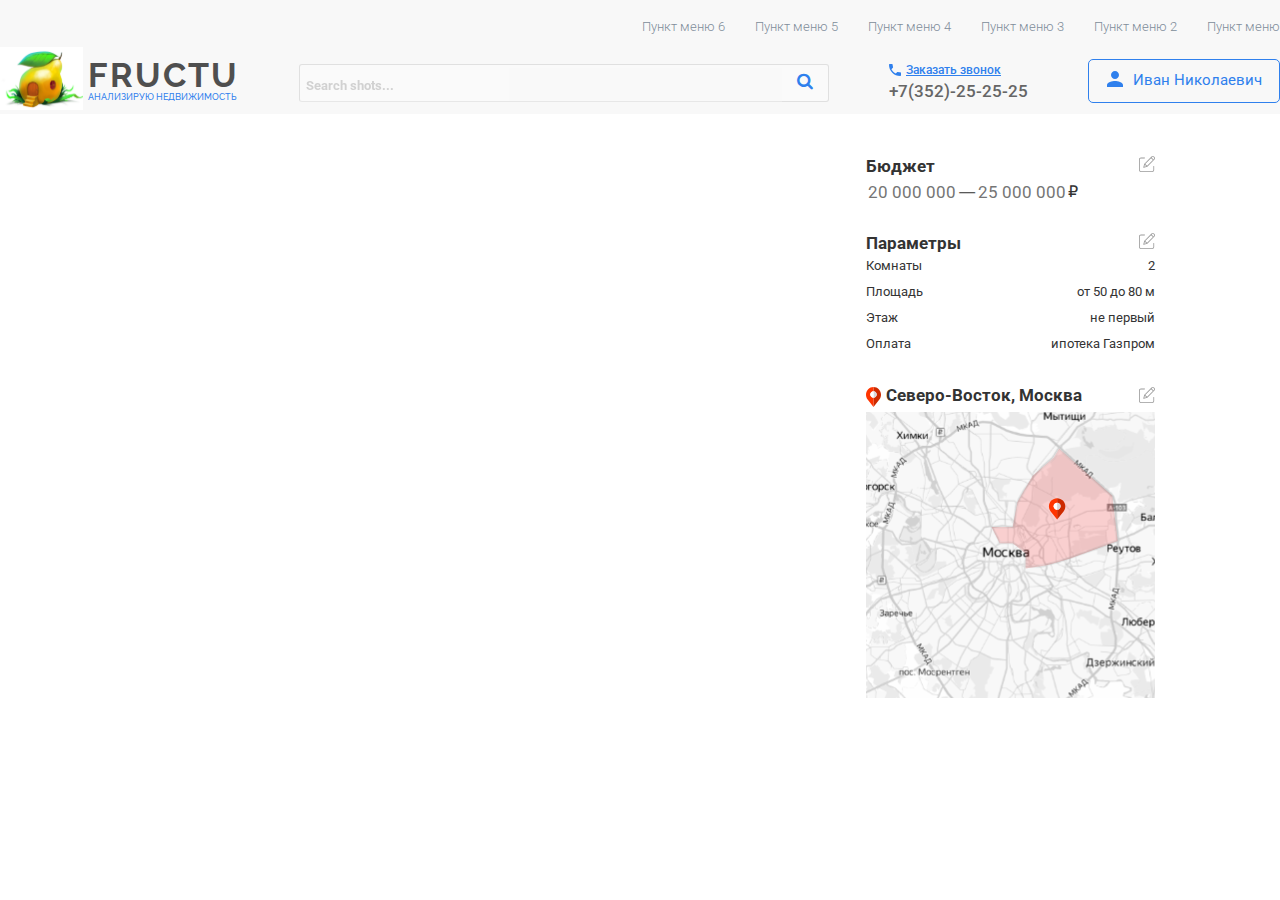
<file: index.html>
<!DOCTYPE html>
<html lang="en">
<head>
  <meta charset="UTF-8">
  <meta name="viewport" content="width=device-width, initial-scale=1.0">
  <meta http-equiv="X-UA-Compatible" content="ie=edge">
  <link rel="stylesheet" href="css/reset.css">
  <link rel="stylesheet" href="css/style.css">
  <link href="https://fonts.googleapis.com/css?family=Roboto:300,400,500|Rufina:400,700&display=swap" rel="stylesheet">
  <link rel="stylesheet" href="https://cdnjs.cloudflare.com/ajax/libs/font-awesome/4.7.0/css/font-awesome.min.css">
  <link href="https://fonts.googleapis.com/css?family=Raleway:300,400,500,600&display=swap" rel="stylesheet">
  <title>Client Page</title>
</head>
<body>
  <header class="client-header">
    <div class="client-container">
    <nav class="client-menu">
      <ul class="client-ul">
        <li><a href="#">Пункт меню 1</a></li>
        <li><a href="#">Пункт меню 2</a></li>
        <li><a href="#">Пункт меню 3</a></li>
        <li><a href="#">Пункт меню 4</a></li>
        <li><a href="#">Пункт меню 5</a></li>
        <li><a href="#">Пункт меню 6</a></li>
      </ul>
    </nav>
    <div class="header-client-flex-cont">
      <div class="header-client-flex-box"><a href="#"><img src="img/logo.svg" alt="logo"></a></div>
      <div class="header-client-flex-box-h">
        <h1><a href="#">Fructu</a></h1>
        <p>АНАЛИЗИРУЮ НЕДВИЖИМОСТЬ</p>
      </div>
      <div class="header-client-flex-box-search">
        <form>
          <!-- <form action="/action_page.php">--><input type="text" placeholder="Search shots..." name="search"><button
            type="submit"><i class="fa fa-search"></i></button>
        </form>
      </div>

      <div class="header-client-flex-box-call-info">
        <p><img src="img/blue_call.svg" alt="tel"><a href="tel:+735225-25-25">Заказать звонок</a></p><a
          href="tel:+735225-25-25">+7(352)-25-25-25</a>
      </div>
      <div class="header-client-flex-box info-client">
        <div class="user-pic"><img src="img/user_pic.svg" alt="user-pic"></div>
        <div class="name-user">Иван Николаевич</div>
      </div>
    </div>
    </div>
  </header>
  <main>
    <div class="container-main">
      <div class="my-requests">
        <a href="#">Мои запросы</a>
      </div>
      <div class="flex-container-main">
      <div class="client-sidebar">
        <div class="sidebar-block-1">
          <div class="slider">
            <div class="btn-slider">
              <p><a href="#">ипотека Газпром</a></p>
            </div>
            <div class="min-slider-info">
              <div class="sl-info-var">
                <p>2 комнаты</p>
                <p>30 - 50 м</p>
                <p>Ипотека газпром</p>
                <p>этаж не первый</p>
              </div>
              <hr>
              <div class="sl-price">
                <p>20 000 000 ₽</p>
              </div>
              <div class="sl-metro"><img src="img/pink-metro.svg" alt="metro">
                <p>до 5 мин.</p>
              </div>
            </div>
            <div class="slider-full ">
              <div class="btn-slider">
                <p><a href="#">ипотека Газпром</a></p>
              </div>
              <div class="photo-slider">
                <div class="sl">
                  <div class="sldr"><img src="img/flat-2.png" alt="flat"></div>

                  <div class="sl-info-var">
                    <p>2 комнаты</p>
                    <p>30 - 50 м</p>
                    <p>лоджия</p>
                    <p>2 санузла</p>
                    <p>4 этаж</p>
                    <p>парковка в доме</p>
                  </div>
                </div>
                <div class="sl-metro"><img src="img/pink-metro.svg" alt="metro">
                  <p class="metro-adr">5 мин.пешком</span></p>
                </div>
                <hr>
                <div class="sl-price">
                  <p>20 000 000 ₽</p>
                </div>
                <div class="more">
                  <p><a href="#">Подробнее...</a></p>
                </div>
              </div>
            </div>
          </div>
        </div>
        <div class="sidebar-block-2">
          <div class="slider-2">
            <div class="btn-slider-2">
              <p><a href="#">наличные</a></p>
            </div>
            <div class="min-slider-info-2">
              <div class="sl-info-var-2">
                <p>1 комната</p>
                <p>30 - 50 м</p>
                <p>наличные</p>
                <p>этаж не первый</p>
              </div>
              <hr>
              <div class="sl-price-2">
                <p>14 000 000 ₽</p>
              </div>
              <div class="sl-metro-2"><img src="img/pink-metro.svg" alt="metro">
                <p>до 5 мин.</p>
              </div>
            </div>
            <div class="slider-full-2">
              <div class="btn-slider-2">
                <p><a href="#">наличные</a></p>
              </div>
              <div class="photo-slider-2">
                <div class="sl-2">
                  <div class="sldr-2"><img src="img/flat-1.png" alt="flat"></div>
                  <div class="sl-info-var-2">
                    <p>1 комната</p>
                    <p>30 - 50 м</p>
                    <p>наличные</p>
                    <p>2 санузла</p>
                    <p>бассейн в доме</p>
                  </div>
                </div>
                <div class="sl-metro-2"><img src="img/pink-metro.svg" alt="metro">
                  <p class="metro-adr-2"><span>5 мин.пешком</span></p>
                </div>
                <hr>
                <div class="sl-price-2">
                  <p>14 000 000 ₽</p>
                </div>
                <div class="more-2">
                  <p><a href="#">Подробнее...</a></p>
                </div>
              </div>
            </div>
          </div>

        </div>
        <div class="add-button">
          <img src="img/plus.svg" alt="plus"><a href="#">Добавить</a>
        </div>

        </div>
        <div class="info-realty">
          <div class="money-info">
          <div class="money-h">
            <h2>Бюджет</h2>
            <a href="#"><img src="img/edit.svg" alt="edit"></a>
            </div>
            <div class="money">
              <input type="number" placeholder="20 000 000">
              <p>&#8212;</p>
              <input type="number" placeholder="25 000 000">
              <p>&#8381;</p>
            </div>
          </div>
          <div class="params-info">
            <div class="params-h">
            <h2>Параметры</h2>
            <a href="#"><img src="img/edit.svg" alt="edit"></a>
            </div>
            <table>
              <tr>
                <td>Комнаты</td>
                <td>2</td>
              </tr>
              <tr>
                <td>Площадь</td>
                <td>от 50 до 80 м</td>
              </tr>
              <tr>
                <td>Этаж</td>
                <td>не первый</td>
              </tr>
              <tr>
                <td>Оплата</td>
                <td>ипотека Газпром</td>
              </tr>
            </table>
          </div>
          <div class="map-info">

            <div class="map-head">
              <div class="map-h">
            <img src="img/geo.svg" alt="geo">
            <h2>Северо-Восток, Москва</h2>
            </div>
            <div class="edit">
            <a href="#"><img src="img/edit.svg" alt="edit"></a>
            </div>
            </div>
            <div class="map">
              <img src="img/map.svg" alt="map">
            </div>
          </div>

        </div>
        <!-- <div class="block-client-tabs"> -->
          <!-- <div class="place-box clearfix">
            <div class="op"></div>
            <h3>Детские сады и школы,
              больницы</h3>
            <div class="img-box"><img src="img/hall.svg" alt="hall"><img src="img/hall.svg" alt="hall"></div>
            <div class="place-info">
              <div class="tabs">
                <ul class="tabs__caption">
                  <li class="active">
                    <div>Сад №12</div>
                  </li>
                  <li>
                    <div>Василек</div>
                  </li>
                  <li>
                    <div>ИП Слухова</div>
                  </li>
                </ul>
                <div class="tabs__content active">
                  <div class="text-1"><i class="fa fa-bars" aria-hidden="true"></i>
                    <p>Бесплатный набор,
                      осуществляется с 1 апреля,
                      <br>Возраст детей: с 1-7 лет,
                      <br>Вместимость: 3 группы по 10 чел. <br>Доп. образование: англ,
                      математика,
                      рисование</p>
                  </div>
                  <div class="text-2"><i class="fa fa-clock-o" aria-hidden="true"></i>
                    <p>Режим работы с 8:00-21:00</p>
                  </div>
                  <div class="text-3"><i class="fa fa-map-marker" aria-hidden="true"></i>
                    <p>Пешком: <span>15 минут</span></p>
                    <p>Общ.транспорт: <span>10 минут</span></p>
                    <p>Автомобиль: <span>10 минут</span></p>
                  </div>
                  <div class="more-photo"><img src="img/фото_сад.jpg" alt="child"><a href="#">Смотреть на карте</a><img
                      src="img/больше_лупа.png" alt="lupa"></div>
                </div>
                <div class="tabs__content">
                  <div class="text-1"><i class="fa fa-bars" aria-hidden="true"></i>
                    <p>Бесплатный набор,
                      <br>Возраст детей: с 1-3 лет,
                      <br>Вместимость: 3 группы по 10 чел. <br>Доп. образование: англ,
                      математика</p>
                  </div>
                  <div class="text-2"><i class="fa fa-clock-o" aria-hidden="true"></i>
                    <p>Режим работы с 8:00-21:00</p>
                  </div>
                  <div class="text-3"><i class="fa fa-map-marker" aria-hidden="true"></i>
                    <p>Пешком: <span>15 минут</span></p>
                    <p>Общ.транспорт: <span>10 минут</span></p>
                    <p>Автомобиль: <span>10 минут</span></p>
                  </div>
                  <div class="more-photo"><img src="img/фото_сад.jpg" alt="child"><a href="#">Смотреть на карте</a><img
                      src="img/больше_лупа.png" alt="lupa"></div>
                </div>
                <div class="tabs__content">
                  <div class="text-1"><i class="fa fa-bars" aria-hidden="true"></i>
                    <p>Бесплатный набор,
                      осуществляется с 1 апреля,
                      <br>Возраст детей: с 1-7 лет,
                      <br>Вместимость: 3 группы по 10 чел. <br>Доп. образование:
                      математика,
                      рисование</p>
                  </div>
                  <div class="text-2"><i class="fa fa-clock-o" aria-hidden="true"></i>
                    <p>Режим работы с 8:00-21:00</p>
                  </div>
                  <div class="text-3"><i class="fa fa-map-marker" aria-hidden="true"></i>
                    <p>Пешком: <span>10 минут</span></p>
                    <p>Общ.транспорт: <span>5 минут</span></p>
                    <p>Автомобиль: <span>нет</span></p>
                  </div>
                  <div class="more-photo"><img src="img/фото_сад.jpg" alt="child"><a href="#">Смотреть на карте</a><img
                      src="img/больше_лупа.png" alt="lupa"></div>
                </div>
              </div> -->
            </div>
          </div>
        </div>
        </div>
        </div>
  </main>
</body>
</html>
</file>
<file: css/style.css>
body {
  font-family: 'Roboto', sans-serif;
  font-family: 'Rufina', serif; }

.dim {
  width: 100%;
  height: 100%;
  z-index: -600;
  display: none;
  content: "";
  position: absolute;
  top: 0;
  left: 0;
  background: rgba(223, 39, 39, 0.9); }

.header-flex-cont {
  display: -webkit-box;
  display: -ms-flexbox;
  display: flex;
  height: 100px;
  -webkit-box-orient: horizontal;
  -webkit-box-direction: normal;
  -ms-flex-direction: row;
  flex-direction: row;
  -ms-flex-wrap: wrap;
  flex-wrap: wrap; }

.header-flex-box {
  margin: 5px;
  padding: 5px;
  -webkit-box-flex: 0;
  -ms-flex: 0 1 auto;
  flex: 0 1 auto;
  -ms-flex-item-align: stretch;
  -ms-grid-row-align: stretch;
  align-self: stretch; }

.header-flex-box:first-child img {
  width: 83px;
  height: 63.08px;
  margin-left: 311px; }

.header-flex-box:nth-child(2) {
  margin-left: -0.5%; }
  .header-flex-box:nth-child(2) h1 {
    margin-top: -5%;
    font-family: Roboto;
    font-style: normal;
    font-weight: bold;
    font-size: 34px;
    line-height: 52px;
    letter-spacing: 0.25px; }
    .header-flex-box:nth-child(2) h1 a {
      text-decoration: none;
      color: #4F4F4F; }
  .header-flex-box:nth-child(2) p {
    margin-top: -10%;
    font-family: Rufina;
    font-style: normal;
    font-weight: normal;
    font-size: 9px;
    line-height: 11px;
    width: 96px;
    color: #333333; }

.header-flex-box:nth-child(3) {
  float: right;
  width: 750px;
  height: 38px;
  background: #FAFAFA;
  -webkit-box-shadow: 0px 2px 2px rgba(0, 0, 0, 0.24), 0px 0px 2px rgba(0, 0, 0, 0.12);
  box-shadow: 0px 2px 2px rgba(0, 0, 0, 0.24), 0px 0px 2px rgba(0, 0, 0, 0.12);
  border-radius: 2px;
  margin-top: 19px;
  margin-left: 1%; }
  .header-flex-box:nth-child(3) input[type=text] {
    padding: 6px;
    width: 660px;
    height: 23px;
    margin-top: 3px;
    font-size: 17px;
    outline: none;
    border: none;
    background: #FAFAFA;
    font-family: Roboto;
    font-style: normal;
    font-weight: bold;
    font-size: 13px;
    line-height: 19px;
    opacity: 0.3;
    color: rgba(0, 0, 0, 0.5); }
    .header-flex-box:nth-child(3) input[type=text]:focus {
      color: #1b1b1b;
      opacity: 1; }
  .header-flex-box:nth-child(3) button {
    float: right;
    width: 70.93px;
    height: 48px;
    padding: 6px 10px;
    margin-top: -5px;
    margin-right: -5px;
    background: #535353;
    color: #fff;
    border-radius: 2px;
    font-size: 17px;
    border: none;
    cursor: pointer;
    outline: none; }
    .header-flex-box:nth-child(3) button:hover {
      background: #333333; }

.header-flex-box:nth-child(4) {
  display: -webkit-box;
  display: -ms-flexbox;
  display: flex;
  -webkit-box-align: center;
  -ms-flex-align: center;
  align-items: center;
  margin: 0 2% 1% 2%; }

.header-flex-box:last-child {
  text-align: center;
  display: -webkit-box;
  display: -ms-flexbox;
  display: flex;
  -webkit-box-orient: vertical;
  -webkit-box-direction: normal;
  -ms-flex-direction: column;
  flex-direction: column;
  -webkit-box-align: center;
  -ms-flex-align: center;
  align-items: center;
  margin: 1% 1% 0% -2%;
  -webkit-box-pack: start;
  -ms-flex-pack: start;
  justify-content: flex-start; }
  .header-flex-box:last-child p a {
    font-family: Roboto;
    font-style: normal;
    font-weight: 500;
    font-size: 12px;
    line-height: 16px;
    text-align: center;
    -webkit-text-decoration-line: underline;
    text-decoration-line: underline;
    color: #979797; }
    .header-flex-box:last-child p a:hover {
      -webkit-text-decoration-line: none;
      text-decoration-line: none; }
  .header-flex-box:last-child a {
    font-family: Roboto;
    font-style: normal;
    font-weight: 500;
    font-size: 14px;
    line-height: 16px;
    text-align: center;
    color: #535353;
    text-decoration: none; }

.menu-header {
  background: #FAFAFA;
  -webkit-box-shadow: 0px 2px 2px rgba(0, 0, 0, 0.24), 0px 0px 2px rgba(0, 0, 0, 0.12);
  box-shadow: 0px 2px 2px rgba(0, 0, 0, 0.24), 0px 0px 2px rgba(0, 0, 0, 0.12);
  width: 100%;
  height: 50px;
  display: -webkit-box;
  display: -ms-flexbox;
  display: flex;
  -ms-flex-wrap: wrap;
  flex-wrap: wrap; }
  .menu-header .ul-header {
    display: -webkit-box;
    display: -ms-flexbox;
    display: flex;
    -ms-flex-wrap: wrap;
    flex-wrap: wrap;
    -ms-flex-pack: distribute;
    justify-content: space-around;
    width: 1314px;
    height: 48px;
    padding: 1% 0 0 18%; }
    .menu-header .ul-header li a {
      font-family: Roboto;
      font-style: normal;
      font-weight: 500;
      font-size: 14px;
      line-height: 16px;
      text-align: center;
      color: #979797;
      text-decoration: none;
      text-transform: uppercase;
      display: -webkit-box;
      display: -ms-flexbox;
      display: flex;
      -ms-flex-wrap: wrap;
      flex-wrap: wrap;
      padding-bottom: 10px; }
      .menu-header .ul-header li a:hover {
        color: #535353;
        border-bottom: 5px solid #FFFF8C; }

main .flex-card-arrow {
  display: -webkit-inline-box;
  display: -ms-inline-flexbox;
  display: inline-flex;
  -ms-flex-line-pack: center;
  align-content: center;
  height: 100px;
  margin: 10px 0 0 312px; }
  main .flex-card-arrow .card-arrow-box {
    margin: 5px;
    padding: 5px;
    -webkit-box-flex: 0;
    -ms-flex: 0 1 auto;
    flex: 0 1 auto;
    -ms-flex-item-align: stretch;
    -ms-grid-row-align: stretch;
    align-self: stretch; }
  main .flex-card-arrow .card-arrow-box:last-child {
    margin-top: 13px; }
    main .flex-card-arrow .card-arrow-box:last-child .arrow-btn {
      width: 22px;
      height: 22px;
      background: #FFFFFF;
      border: 1px solid #D4E1F4;
      -webkit-box-sizing: border-box;
      box-sizing: border-box;
      -webkit-box-shadow: 0px 2px 2px rgba(0, 0, 0, 0.1), 0px 4px 8px rgba(0, 0, 0, 0.2);
      box-shadow: 0px 2px 2px rgba(0, 0, 0, 0.1), 0px 4px 8px rgba(0, 0, 0, 0.2);
      padding: 1px 7px;
      text-decoration: none;
      border-radius: 40px; }
      main .flex-card-arrow .card-arrow-box:last-child .arrow-btn:hover {
        opacity: 0.9; }
      main .flex-card-arrow .card-arrow-box:last-child .arrow-btn:active {
        position: relative;
        top: 1px; }

main .sidebar-block-1 {
  position: relative;
  margin: -48px 0 0 304px; }
  main .sidebar-block-1 .slider {
    position: absolute; }
    main .sidebar-block-1 .slider .btn-slider {
      position: relative;
      width: 15px;
      height: 140px;
      background: rgba(203, 242, 232, 0.781);
      border-bottom-left-radius: 8px;
      border-top-left-radius: 8px; }
      main .sidebar-block-1 .slider .btn-slider p {
        margin: 40px 0 0 -52px;
        position: absolute;
        width: 117px;
        height: 12px;
        font-family: Roboto;
        font-style: normal;
        font-weight: normal;
        font-size: 10px;
        line-height: 12px;
        letter-spacing: 0.05em;
        opacity: 0.8;
        -webkit-transform: rotate(-90deg);
        -ms-transform: rotate(-90deg);
        transform: rotate(-90deg); }
        main .sidebar-block-1 .slider .btn-slider p a {
          text-decoration: none;
          color: rgba(51, 51, 51, 0.8); }
    main .sidebar-block-1 .slider .min-slider-info {
      background: #E5E5E5;
      display: block; }
      main .sidebar-block-1 .slider .min-slider-info img {
        margin: -139px 0 0 16px;
        position: absolute;
        width: 89px;
        height: 50px; }
      main .sidebar-block-1 .slider .min-slider-info .sl-info-var p {
        position: absolute;
        background: white;
        border: 1px solid #D8DCF2;
        -webkit-box-sizing: border-box;
        box-sizing: border-box;
        -webkit-box-shadow: 0px 1px 0px #D8DCF2;
        box-shadow: 0px 1px 0px #D8DCF2;
        border-radius: 5px;
        text-align: center;
        font-family: Roboto;
        font-style: normal;
        font-weight: normal;
        font-size: 10px;
        line-height: 12px;
        color: #333333; }
        main .sidebar-block-1 .slider .min-slider-info .sl-info-var p:hover {
          background: rgba(163, 163, 163, 0.5); }
      main .sidebar-block-1 .slider .min-slider-info .sl-info-var p:first-child {
        margin: -85px 0 0 18px;
        width: 63px;
        padding: 3px; }
      main .sidebar-block-1 .slider .min-slider-info .sl-info-var p:nth-child(2) {
        margin: -60px 0 0 18px;
        width: 39px;
        padding: 3px; }
      main .sidebar-block-1 .slider .min-slider-info .sl-info-var p:last-child {
        margin: -60px 0 0 60px;
        width: 46px;
        padding: 3px; }
      main .sidebar-block-1 .slider .min-slider-info hr {
        position: absolute;
        margin: -33px 0 0 19px;
        border-top: 1px solid #DFDFDF;
        width: 88px; }
      main .sidebar-block-1 .slider .min-slider-info .sl-price p {
        position: absolute;
        width: 88px;
        margin: -29px 0 0 19px;
        font-family: Roboto;
        font-weight: 500;
        font-size: 12px;
        line-height: 14px;
        color: #666666; }
      main .sidebar-block-1 .slider .min-slider-info .sl-metro img {
        position: absolute;
        width: 12px;
        height: 8.5px;
        margin: -12px 0 0 17px; }
      main .sidebar-block-1 .slider .min-slider-info .sl-metro p {
        position: absolute;
        font-family: Roboto;
        font-size: 10px;
        line-height: 200.52%;
        color: #333333;
        margin: -17px 0 0 31px; }
  main .sidebar-block-1 .slider:hover .slider-full {
    display: block;
    z-index: 100; }
  main .sidebar-block-1 .slider-full {
    display: none;
    margin-top: -140px;
    width: 356px;
    height: 140px;
    background: #fff;
    border-radius: 8px; }
    main .sidebar-block-1 .slider-full .btn-slider {
      position: relative;
      width: 15px;
      height: 140px;
      background: rgba(203, 242, 232, 0.781);
      border-bottom-left-radius: 8px;
      border-top-left-radius: 8px; }
      main .sidebar-block-1 .slider-full .btn-slider p {
        margin: 40px 0 0 -52px;
        position: absolute;
        width: 117px;
        height: 12px;
        font-family: Roboto;
        font-style: normal;
        font-weight: normal;
        font-size: 10px;
        line-height: 12px;
        letter-spacing: 0.05em;
        opacity: 0.8;
        -webkit-transform: rotate(-90deg);
        -ms-transform: rotate(-90deg);
        transform: rotate(-90deg); }
        main .sidebar-block-1 .slider-full .btn-slider p a {
          text-decoration: none;
          color: rgba(51, 51, 51, 0.8); }
    main .sidebar-block-1 .slider-full .photo-slider .sl .sldr img {
      width: 142.06px;
      height: 95px;
      position: absolute;
      margin: -139px 0 0 17px; }
    main .sidebar-block-1 .slider-full .photo-slider .sl .img-sl-line {
      position: absolute;
      margin: -43px 0 0 16px; }
      main .sidebar-block-1 .slider-full .photo-slider .sl .img-sl-line .ul-header {
        display: -webkit-box;
        display: -ms-flexbox;
        display: flex; }
        main .sidebar-block-1 .slider-full .photo-slider .sl .img-sl-line .ul-header li img {
          padding-left: 1px;
          width: 46.74px;
          height: 43.14px; }
          main .sidebar-block-1 .slider-full .photo-slider .sl .img-sl-line .ul-header li img:hover {
            opacity: 0.7; }
    main .sidebar-block-1 .slider-full .sl-info-var {
      padding-top: 7px; }
      main .sidebar-block-1 .slider-full .sl-info-var p {
        position: absolute;
        background: white;
        border: 1px solid #D8DCF2;
        -webkit-box-sizing: border-box;
        box-sizing: border-box;
        -webkit-box-shadow: 0px 1px 0px #D8DCF2;
        box-shadow: 0px 1px 0px #D8DCF2;
        border-radius: 5px;
        text-align: center;
        font-family: Roboto;
        font-style: normal;
        font-weight: normal;
        font-size: 10px;
        line-height: 12px;
        color: #333333; }
        main .sidebar-block-1 .slider-full .sl-info-var p:hover {
          background: rgba(163, 163, 163, 0.5); }
      main .sidebar-block-1 .slider-full .sl-info-var p:first-child {
        margin: -139px 0 0 163px;
        width: 63px;
        padding: 3px; }
      main .sidebar-block-1 .slider-full .sl-info-var p:nth-child(2) {
        margin: -139px 0 0 229px;
        width: 39px;
        padding: 3px; }
      main .sidebar-block-1 .slider-full .sl-info-var p:nth-child(3) {
        margin: -116px 0 0 163px;
        width: 53px;
        padding: 3px 7px 3px 7px; }
      main .sidebar-block-1 .slider-full .sl-info-var p:nth-child(4) {
        margin: -116px 0 0 218px;
        width: 58px;
        padding: 3px; }
      main .sidebar-block-1 .slider-full .sl-info-var p:nth-child(5) {
        margin: -93px 0 0 163px;
        width: 42px;
        padding: 3px; }
      main .sidebar-block-1 .slider-full .sl-info-var p:last-child {
        margin: -93px 0 0 208px;
        width: 92px;
        padding: 3px; }
    main .sidebar-block-1 .slider-full .sl-metro img {
      position: absolute;
      margin: -61px 0 0 164px; }
    main .sidebar-block-1 .slider-full .sl-metro p {
      position: absolute;
      font-family: Roboto;
      font-size: 10px;
      line-height: 200.52%;
      color: #333333; }
      main .sidebar-block-1 .slider-full .sl-metro p span {
        font-size: 10px;
        line-height: 200.52%;
        color: #9F9F9F; }
    main .sidebar-block-1 .slider-full .sl-metro .metro-adr {
      position: absolute;
      width: 250px;
      margin: -66px 0 0 178px; }
    main .sidebar-block-1 .slider-full .sl-metro .adress {
      width: 200px;
      position: absolute;
      margin: -53px 0 0 164px; }
    main .sidebar-block-1 .slider-full hr {
      position: absolute;
      width: 166px;
      margin: -34px 0 0 160px; }
    main .sidebar-block-1 .slider-full .sl-price p {
      position: absolute;
      width: 88px;
      margin: -27px 0 0 163px;
      font-family: Roboto;
      font-weight: 500;
      font-size: 16px;
      line-height: 14px;
      color: #666666; }
    main .sidebar-block-1 .slider-full .more p {
      position: absolute;
      margin: -25px 0 0 280px;
      font-size: 10px;
      line-height: 12px;
      opacity: 0.5; }
      main .sidebar-block-1 .slider-full .more p a {
        color: #18298C;
        text-decoration: none; }
        main .sidebar-block-1 .slider-full .more p a:hover {
          opacity: 0.7; }

main .sidebar-block-2 {
  position: relative;
  margin: 150px 0 0 304px; }
  main .sidebar-block-2 .slider-2 {
    position: absolute; }
    main .sidebar-block-2 .slider-2 .btn-slider-2 {
      position: relative;
      width: 15px;
      height: 140px;
      background: rgba(252, 237, 206, 0.781);
      border-bottom-left-radius: 8px;
      border-top-left-radius: 8px; }
      main .sidebar-block-2 .slider-2 .btn-slider-2 p {
        margin: 40px 0 0 -52px;
        position: absolute;
        width: 117px;
        height: 12px;
        font-family: Roboto;
        font-style: normal;
        font-weight: normal;
        font-size: 10px;
        line-height: 12px;
        letter-spacing: 0.05em;
        opacity: 0.8;
        -webkit-transform: rotate(-90deg);
        -ms-transform: rotate(-90deg);
        transform: rotate(-90deg); }
        main .sidebar-block-2 .slider-2 .btn-slider-2 p a {
          text-decoration: none;
          color: rgba(51, 51, 51, 0.8); }
    main .sidebar-block-2 .slider-2 .min-slider-info-2 {
      background: #E5E5E5;
      display: block; }
      main .sidebar-block-2 .slider-2 .min-slider-info-2 img {
        margin: -139px 0 0 16px;
        position: absolute;
        width: 89px;
        height: 50px; }
      main .sidebar-block-2 .slider-2 .min-slider-info-2 .sl-info-var-2 p {
        position: absolute;
        background: white;
        border: 1px solid #D8DCF2;
        -webkit-box-sizing: border-box;
        box-sizing: border-box;
        -webkit-box-shadow: 0px 1px 0px #D8DCF2;
        box-shadow: 0px 1px 0px #D8DCF2;
        border-radius: 5px;
        text-align: center;
        font-family: Roboto;
        font-style: normal;
        font-weight: normal;
        font-size: 10px;
        line-height: 12px;
        color: #333333; }
        main .sidebar-block-2 .slider-2 .min-slider-info-2 .sl-info-var-2 p:hover {
          background: rgba(163, 163, 163, 0.5); }
      main .sidebar-block-2 .slider-2 .min-slider-info-2 .sl-info-var-2 p:first-child {
        margin: -85px 0 0 18px;
        width: 63px;
        padding: 3px; }
      main .sidebar-block-2 .slider-2 .min-slider-info-2 .sl-info-var-2 p:nth-child(2) {
        margin: -60px 0 0 18px;
        width: 39px;
        padding: 3px; }
      main .sidebar-block-2 .slider-2 .min-slider-info-2 .sl-info-var-2 p:last-child {
        margin: -60px 0 0 60px;
        width: 46px;
        padding: 3px; }
      main .sidebar-block-2 .slider-2 .min-slider-info-2 hr {
        position: absolute;
        margin: -33px 0 0 19px;
        border-top: 1px solid #DFDFDF;
        width: 88px; }
      main .sidebar-block-2 .slider-2 .min-slider-info-2 .sl-price-2 p {
        position: absolute;
        width: 88px;
        margin: -29px 0 0 19px;
        font-family: Roboto;
        font-weight: 500;
        font-size: 12px;
        line-height: 14px;
        color: #666666; }
      main .sidebar-block-2 .slider-2 .min-slider-info-2 .sl-metro-2 img {
        position: absolute;
        width: 12px;
        height: 8.5px;
        margin: -12px 0 0 17px; }
      main .sidebar-block-2 .slider-2 .min-slider-info-2 .sl-metro-2 p {
        position: absolute;
        font-family: Roboto;
        font-size: 10px;
        line-height: 200.52%;
        color: #333333;
        margin: -17px 0 0 31px; }
  main .sidebar-block-2 .slider-2:hover .slider-full-2 {
    display: block;
    z-index: 100; }
  main .sidebar-block-2 .slider-full-2 {
    display: none;
    margin-top: -140px;
    width: 356px;
    height: 140px;
    background: #fff;
    border-radius: 8px; }
    main .sidebar-block-2 .slider-full-2 .btn-slider-2 {
      position: relative;
      width: 15px;
      height: 140px;
      background: rgba(252, 237, 206, 0.781);
      border-bottom-left-radius: 8px;
      border-top-left-radius: 8px; }
      main .sidebar-block-2 .slider-full-2 .btn-slider-2 p {
        margin: 40px 0 0 -52px;
        position: absolute;
        width: 117px;
        height: 12px;
        font-family: Roboto;
        font-style: normal;
        font-weight: normal;
        font-size: 10px;
        line-height: 12px;
        letter-spacing: 0.05em;
        opacity: 0.8;
        -webkit-transform: rotate(-90deg);
        -ms-transform: rotate(-90deg);
        transform: rotate(-90deg); }
        main .sidebar-block-2 .slider-full-2 .btn-slider-2 p a {
          text-decoration: none;
          color: rgba(51, 51, 51, 0.8); }
    main .sidebar-block-2 .slider-full-2 .photo-slider-2 .sl-2 .sldr-2 img {
      width: 142.06px;
      height: 95px;
      position: absolute;
      margin: -139px 0 0 17px; }
    main .sidebar-block-2 .slider-full-2 .photo-slider-2 .sl-2 .img-sl-line-2 {
      position: absolute;
      margin: -43px 0 0 16px; }
      main .sidebar-block-2 .slider-full-2 .photo-slider-2 .sl-2 .img-sl-line-2 .ul-header {
        display: -webkit-box;
        display: -ms-flexbox;
        display: flex; }
        main .sidebar-block-2 .slider-full-2 .photo-slider-2 .sl-2 .img-sl-line-2 .ul-header li img {
          padding-left: 1px;
          width: 46.74px;
          height: 43.14px; }
          main .sidebar-block-2 .slider-full-2 .photo-slider-2 .sl-2 .img-sl-line-2 .ul-header li img:hover {
            opacity: 0.7; }
    main .sidebar-block-2 .slider-full-2 .sl-info-var-2 {
      padding-top: 7px; }
      main .sidebar-block-2 .slider-full-2 .sl-info-var-2 p {
        position: absolute;
        background: white;
        border: 1px solid #D8DCF2;
        -webkit-box-sizing: border-box;
        box-sizing: border-box;
        -webkit-box-shadow: 0px 1px 0px #D8DCF2;
        box-shadow: 0px 1px 0px #D8DCF2;
        border-radius: 5px;
        text-align: center;
        font-family: Roboto;
        font-style: normal;
        font-weight: normal;
        font-size: 10px;
        line-height: 12px;
        color: #333333; }
        main .sidebar-block-2 .slider-full-2 .sl-info-var-2 p:hover {
          background: rgba(163, 163, 163, 0.5); }
      main .sidebar-block-2 .slider-full-2 .sl-info-var-2 p:first-child {
        margin: -139px 0 0 163px;
        width: 63px;
        padding: 3px; }
      main .sidebar-block-2 .slider-full-2 .sl-info-var-2 p:nth-child(2) {
        margin: -139px 0 0 229px;
        width: 39px;
        padding: 3px; }
      main .sidebar-block-2 .slider-full-2 .sl-info-var-2 p:nth-child(3) {
        margin: -116px 0 0 163px;
        width: 53px;
        padding: 3px 7px 3px 7px; }
      main .sidebar-block-2 .slider-full-2 .sl-info-var-2 p:nth-child(4) {
        margin: -116px 0 0 218px;
        width: 58px;
        padding: 3px; }
      main .sidebar-block-2 .slider-full-2 .sl-info-var-2 p:nth-child(5) {
        margin: -93px 0 0 163px;
        width: 47px;
        padding: 3px; }
      main .sidebar-block-2 .slider-full-2 .sl-info-var-2 p:last-child {
        margin: -93px 0 0 212px;
        width: 92px;
        padding: 3px; }
    main .sidebar-block-2 .slider-full-2 .sl-metro-2 img {
      position: absolute;
      margin: -61px 0 0 164px; }
    main .sidebar-block-2 .slider-full-2 .sl-metro-2 p {
      position: absolute;
      font-family: Roboto;
      font-size: 10px;
      line-height: 200.52%;
      color: #333333; }
      main .sidebar-block-2 .slider-full-2 .sl-metro-2 p span {
        font-size: 10px;
        line-height: 200.52%;
        color: #9F9F9F; }
    main .sidebar-block-2 .slider-full-2 .sl-metro-2 .metro-adr-2 {
      position: absolute;
      width: 250px;
      margin: -66px 0 0 178px; }
    main .sidebar-block-2 .slider-full-2 .sl-metro-2 .adress-2 {
      width: 200px;
      position: absolute;
      margin: -53px 0 0 164px; }
    main .sidebar-block-2 .slider-full-2 hr {
      position: absolute;
      width: 166px;
      margin: -34px 0 0 160px; }
    main .sidebar-block-2 .slider-full-2 .sl-price-2 p {
      position: absolute;
      width: 88px;
      margin: -27px 0 0 163px;
      font-family: Roboto;
      font-weight: 500;
      font-size: 16px;
      line-height: 14px;
      color: #666666; }
    main .sidebar-block-2 .slider-full-2 .more-2 p {
      position: absolute;
      margin: -25px 0 0 280px;
      font-size: 10px;
      line-height: 12px;
      opacity: 0.5; }
      main .sidebar-block-2 .slider-full-2 .more-2 p a {
        color: #18298C;
        text-decoration: none; }
        main .sidebar-block-2 .slider-full-2 .more-2 p a:hover {
          opacity: 0.7; }

main .sidebar-block-3 {
  position: relative;
  margin: 300px 0 0 304px; }
  main .sidebar-block-3 .slider-3 {
    position: absolute; }
    main .sidebar-block-3 .slider-3 .btn-slider-3 {
      position: relative;
      width: 15px;
      height: 140px;
      background: rgba(253, 228, 230, 0.781);
      border-bottom-left-radius: 8px;
      border-top-left-radius: 8px; }
      main .sidebar-block-3 .slider-3 .btn-slider-3 p {
        margin: 64px 0 0 -52px;
        position: absolute;
        width: 117px;
        height: 12px;
        font-family: Roboto;
        font-style: normal;
        font-weight: normal;
        font-size: 10px;
        line-height: 12px;
        letter-spacing: 0.05em;
        opacity: 0.8;
        -webkit-transform: rotate(-90deg);
        -ms-transform: rotate(-90deg);
        transform: rotate(-90deg); }
        main .sidebar-block-3 .slider-3 .btn-slider-3 p a {
          text-decoration: none;
          color: rgba(51, 51, 51, 0.8); }
    main .sidebar-block-3 .slider-3 .min-slider-info-3 {
      background: #E5E5E5;
      display: block; }
      main .sidebar-block-3 .slider-3 .min-slider-info-3 img {
        margin: -139px 0 0 16px;
        position: absolute;
        width: 89px;
        height: 50px; }
      main .sidebar-block-3 .slider-3 .min-slider-info-3 .sl-info-var-3 p {
        position: absolute;
        background: white;
        border: 1px solid #D8DCF2;
        -webkit-box-sizing: border-box;
        box-sizing: border-box;
        -webkit-box-shadow: 0px 1px 0px #D8DCF2;
        box-shadow: 0px 1px 0px #D8DCF2;
        border-radius: 5px;
        text-align: center;
        font-family: Roboto;
        font-style: normal;
        font-weight: normal;
        font-size: 10px;
        line-height: 12px;
        color: #333333; }
        main .sidebar-block-3 .slider-3 .min-slider-info-3 .sl-info-var-3 p:hover {
          background: rgba(163, 163, 163, 0.5); }
      main .sidebar-block-3 .slider-3 .min-slider-info-3 .sl-info-var-3 p:first-child {
        margin: -85px 0 0 18px;
        width: 63px;
        padding: 3px; }
      main .sidebar-block-3 .slider-3 .min-slider-info-3 .sl-info-var-3 p:nth-child(2) {
        margin: -60px 0 0 18px;
        width: 39px;
        padding: 3px; }
      main .sidebar-block-3 .slider-3 .min-slider-info-3 .sl-info-var-3 p:last-child {
        margin: -60px 0 0 60px;
        width: 46px;
        padding: 3px; }
      main .sidebar-block-3 .slider-3 .min-slider-info-3 hr {
        position: absolute;
        margin: -33px 0 0 19px;
        border-top: 1px solid #DFDFDF;
        width: 88px; }
      main .sidebar-block-3 .slider-3 .min-slider-info-3 .sl-price-3 p {
        position: absolute;
        width: 88px;
        margin: -29px 0 0 19px;
        font-family: Roboto;
        font-weight: 500;
        font-size: 12px;
        line-height: 14px;
        color: #666666; }
      main .sidebar-block-3 .slider-3 .min-slider-info-3 .sl-metro-3 img {
        position: absolute;
        width: 12px;
        height: 8.5px;
        margin: -12px 0 0 17px; }
      main .sidebar-block-3 .slider-3 .min-slider-info-3 .sl-metro-3 p {
        position: absolute;
        font-family: Roboto;
        font-size: 10px;
        line-height: 200.52%;
        color: #333333;
        margin: -17px 0 0 31px; }
  main .sidebar-block-3 .slider-3:hover .slider-full-3 {
    display: block; }
  main .sidebar-block-3 .slider-full-3 {
    display: none;
    margin-top: -140px;
    width: 356px;
    height: 140px;
    background: #fff;
    border-radius: 8px; }
    main .sidebar-block-3 .slider-full-3 .btn-slider-3 {
      position: relative;
      width: 15px;
      height: 140px;
      background: rgba(253, 228, 230, 0.781);
      border-bottom-left-radius: 8px;
      border-top-left-radius: 8px; }
      main .sidebar-block-3 .slider-full-3 .btn-slider-3 p {
        margin: 63px 0 0 -52px;
        position: absolute;
        width: 117px;
        height: 12px;
        font-family: Roboto;
        font-style: normal;
        font-weight: normal;
        font-size: 10px;
        line-height: 12px;
        letter-spacing: 0.05em;
        opacity: 0.8;
        -webkit-transform: rotate(-90deg);
        -ms-transform: rotate(-90deg);
        transform: rotate(-90deg); }
        main .sidebar-block-3 .slider-full-3 .btn-slider-3 p a {
          text-decoration: none;
          color: rgba(51, 51, 51, 0.8); }
    main .sidebar-block-3 .slider-full-3 .photo-slider-3 .sl-3 .sldr-3 img {
      width: 142.06px;
      height: 95px;
      position: absolute;
      margin: -139px 0 0 17px; }
    main .sidebar-block-3 .slider-full-3 .photo-slider-3 .sl-3 .img-sl-line-3 {
      position: absolute;
      margin: -43px 0 0 16px; }
      main .sidebar-block-3 .slider-full-3 .photo-slider-3 .sl-3 .img-sl-line-3 .ul {
        display: -webkit-box;
        display: -ms-flexbox;
        display: flex; }
        main .sidebar-block-3 .slider-full-3 .photo-slider-3 .sl-3 .img-sl-line-3 .ul li img {
          padding-left: 1px;
          width: 46.74px !important;
          height: 43.14px !important; }
          main .sidebar-block-3 .slider-full-3 .photo-slider-3 .sl-3 .img-sl-line-3 .ul li img:hover {
            opacity: 0.7; }
    main .sidebar-block-3 .slider-full-3 .sl-info-var-3 {
      padding-top: 7px; }
      main .sidebar-block-3 .slider-full-3 .sl-info-var-3 p {
        position: absolute;
        background: white;
        border: 1px solid #D8DCF2;
        -webkit-box-sizing: border-box;
        box-sizing: border-box;
        -webkit-box-shadow: 0px 1px 0px #D8DCF2;
        box-shadow: 0px 1px 0px #D8DCF2;
        border-radius: 5px;
        text-align: center;
        font-family: Roboto;
        font-style: normal;
        font-weight: normal;
        font-size: 10px;
        line-height: 12px;
        color: #333333; }
        main .sidebar-block-3 .slider-full-3 .sl-info-var-3 p:hover {
          background: rgba(163, 163, 163, 0.5); }
      main .sidebar-block-3 .slider-full-3 .sl-info-var-3 p:first-child {
        margin: -139px 0 0 163px;
        width: 63px;
        padding: 3px; }
      main .sidebar-block-3 .slider-full-3 .sl-info-var-3 p:nth-child(2) {
        margin: -139px 0 0 229px;
        width: 39px;
        padding: 3px; }
      main .sidebar-block-3 .slider-full-3 .sl-info-var-3 p:nth-child(3) {
        margin: -116px 0 0 163px;
        width: 53px;
        padding: 3px 7px 3px 7px; }
      main .sidebar-block-3 .slider-full-3 .sl-info-var-3 p:nth-child(4) {
        margin: -116px 0 0 218px;
        width: 58px;
        padding: 3px; }
      main .sidebar-block-3 .slider-full-3 .sl-info-var-3 p:nth-child(5) {
        margin: -93px 0 0 163px;
        width: 42px;
        padding: 3px; }
      main .sidebar-block-3 .slider-full-3 .sl-info-var-3 p:last-child {
        margin: -93px 0 0 208px;
        width: 92px;
        padding: 3px; }
    main .sidebar-block-3 .slider-full-3 .sl-metro-3 img {
      position: absolute;
      margin: -61px 0 0 164px; }
    main .sidebar-block-3 .slider-full-3 .sl-metro-3 p {
      position: absolute;
      font-family: Roboto;
      font-size: 10px;
      line-height: 200.52%;
      color: #333333; }
      main .sidebar-block-3 .slider-full-3 .sl-metro-3 p span {
        font-size: 10px;
        line-height: 200.52%;
        color: #9F9F9F; }
    main .sidebar-block-3 .slider-full-3 .sl-metro-3 .metro-adr-3 {
      position: absolute;
      width: 250px;
      margin: -66px 0 0 178px; }
    main .sidebar-block-3 .slider-full-3 .sl-metro-3 .adress-3 {
      width: 200px;
      position: absolute;
      margin: -53px 0 0 164px; }
    main .sidebar-block-3 .slider-full-3 hr {
      position: absolute;
      width: 166px;
      margin: -34px 0 0 160px; }
    main .sidebar-block-3 .slider-full-3 .sl-price-3 p {
      position: absolute;
      width: 88px;
      margin: -27px 0 0 163px;
      font-family: Roboto;
      font-weight: 500;
      font-size: 16px;
      line-height: 14px;
      color: #666666; }
    main .sidebar-block-3 .slider-full-3 .more-3 p {
      position: absolute;
      margin: -25px 0 0 280px;
      font-size: 10px;
      line-height: 12px;
      opacity: 0.5; }
      main .sidebar-block-3 .slider-full-3 .more-3 p a {
        color: #18298C;
        text-decoration: none; }
        main .sidebar-block-3 .slider-full-3 .more-3 p a:hover {
          opacity: 0.7; }

main .big-photo {
  margin: -349px 0 0 438px; }
  main .big-photo .b-text {
    font-family: Roboto;
    font-style: normal;
    font-weight: normal;
    font-size: 16px;
    line-height: 19px;
    width: 300px;
    color: #333333;
    padding-bottom: 7px; }
  main .big-photo .g-metro {
    font-family: Roboto;
    font-style: normal;
    font-weight: normal;
    font-size: 12px;
    line-height: 200.52%;
    color: #333333;
    padding: 8px 0 8px 0; }
    main .big-photo .g-metro img {
      width: 17px;
      height: 12px;
      padding-right: 5px; }
    main .big-photo .g-metro span {
      font-family: Roboto;
      font-style: normal;
      font-weight: normal;
      font-size: 12px;
      line-height: 200.52%;
      color: #9F9F9F;
      padding-left: 13px; }
  main .big-photo .b-b-img img {
    width: 310px;
    height: 173.24px; }
  main .big-photo .s-b-img {
    display: -webkit-box;
    display: -ms-flexbox;
    display: flex; }
    main .big-photo .s-b-img img {
      width: 101.99px;
      height: 80.65px;
      padding-right: 2px; }
  main .big-photo .b-price {
    display: -webkit-box;
    display: -ms-flexbox;
    display: flex; }
    main .big-photo .b-price div:first-child {
      font-family: Roboto;
      font-style: normal;
      font-weight: 500;
      font-size: 16px;
      line-height: 19px;
      display: -webkit-box;
      display: -ms-flexbox;
      display: flex;
      -webkit-box-align: center;
      -ms-flex-align: center;
      align-items: center;
      color: #333333;
      padding: 8px 0 8px 0; }
    main .big-photo .b-price div:nth-child(2) {
      font-family: Roboto;
      font-style: normal;
      font-weight: normal;
      font-size: 12px;
      line-height: 14px;
      -webkit-box-align: center;
      -ms-flex-align: center;
      align-items: center;
      color: #999999;
      padding: 12px 109px 8px 22px; }
    main .big-photo .b-price div:last-child {
      font-size: 16px;
      opacity: 0.6; }
      main .big-photo .b-price div:last-child a {
        color: #000000; }
      main .big-photo .b-price div:last-child i {
        padding-top: 8px; }
      main .big-photo .b-price div:last-child:hover {
        opacity: 1; }
  main .big-photo .b-list .ul-header li:first-child {
    font-family: Roboto;
    font-style: normal;
    font-weight: normal;
    font-size: 12px;
    line-height: 14px;
    color: #666666;
    width: 310px; }
    main .big-photo .b-list .ul-header li:first-child strong {
      color: #333333; }
  main .big-photo .b-list .ul-header li:nth-child(2) {
    font-family: Roboto;
    font-style: normal;
    font-weight: normal;
    font-size: 12px;
    line-height: 14px;
    color: #666666;
    width: 310px;
    padding-bottom: 20px; }
  main .big-photo .b-list .ul-header li:last-child a {
    font-family: Roboto;
    font-style: normal;
    font-weight: normal;
    font-size: 12px;
    line-height: 14px;
    color: #18298C;
    border-bottom: 1px dotted #18298C;
    text-decoration: none;
    margin-left: 65px; }
    main .big-photo .b-list .ul-header li:last-child a:hover {
      border-bottom: none; }
  main .big-photo .b-list .ul-header li:last-child i {
    font-size: 12px;
    color: #18298C;
    padding-left: 9px; }

main .rating-block {
  margin: -527px 0 0 763px;
  width: 256px;
  height: 77px;
  background: #F1F1F1;
  border-radius: 0px 0px 8px 8px; }
  main .rating-block:hover {
    -webkit-box-shadow: 0px 2px 2px rgba(0, 0, 0, 0.24), 0px 0px 2px rgba(0, 0, 0, 0.12);
    box-shadow: 0px 2px 2px rgba(0, 0, 0, 0.24), 0px 0px 2px rgba(0, 0, 0, 0.12);
    border-radius: 2px; }
  main .rating-block div:first-child {
    font-family: Roboto;
    font-style: normal;
    font-weight: normal;
    font-size: 18px;
    line-height: 21px;
    color: #000000;
    padding: 15px 0 0 30px; }
  main .rating-block .stars {
    display: -webkit-box;
    display: -ms-flexbox;
    display: flex;
    -webkit-box-orient: horizontal;
    -webkit-box-direction: normal;
    -ms-flex-direction: row;
    flex-direction: row;
    margin-left: -9px; }
    main .rating-block .stars div:first-child {
      font-family: Roboto;
      font-style: normal;
      font-weight: normal;
      font-size: 10px;
      line-height: 12px;
      color: #333333; }
    main .rating-block .stars .line-stars {
      padding: 12px 0 0 3px; }
    main .rating-block .stars div:last-child {
      font-family: Roboto;
      font-style: normal;
      font-weight: normal;
      font-size: 10px;
      line-height: 12px;
      color: #333333;
      padding: 14px 0 0 4px; }

main .place-cont {
  display: -webkit-box;
  display: -ms-flexbox;
  display: flex;
  -webkit-box-orient: vertical;
  -webkit-box-direction: normal;
  -ms-flex-flow: column nowrap;
  flex-flow: column nowrap;
  margin: 4px 0 0 757px; }
  main .place-cont .road {
    position: absolute;
    z-index: -99; }
  main .place-cont .clearfix:after {
    content: " ";
    /* Older browser do not support empty content */
    visibility: hidden;
    display: block;
    height: 0;
    clear: both; }
  main .place-cont .place-box {
    margin: 7px 0 0 0;
    height: 212px;
    -webkit-box-flex: 0;
    -ms-flex: 0 1 auto;
    flex: 0 1 auto; }
    main .place-cont .place-box .op {
      position: absolute;
      width: 860px;
      height: 210px;
      background: -webkit-gradient(linear, left top, left bottom, from(#FFFFFF), to(rgba(255, 255, 255, 0))), #F2358D;
      background: -webkit-linear-gradient(top, #FFFFFF 0%, rgba(255, 255, 255, 0) 100%), #F2358D;
      background: -o-linear-gradient(top, #FFFFFF 0%, rgba(255, 255, 255, 0) 100%), #F2358D;
      background: linear-gradient(180deg, #FFFFFF 0%, rgba(255, 255, 255, 0) 100%), #F2358D;
      border-radius: 5px 5px 0px 0px;
      opacity: 0.1;
      z-index: -100; }
    main .place-cont .place-box h3 {
      font-family: Roboto;
      font-style: normal;
      font-weight: bold;
      font-size: 24px;
      line-height: 152.34%;
      letter-spacing: 0.25px;
      color: #4F4F4F;
      margin-left: 20px; }
  main .place-cont .img-box {
    margin-left: 15px; }
    main .place-cont .img-box img:first-child {
      width: 72px;
      height: 72px;
      position: absolute;
      margin-top: 10px; }
    main .place-cont .img-box img:last-child {
      width: 50px;
      height: 50px;
      margin: 85px 0 0 135px;
      position: absolute; }
  main .place-cont .place-info {
    margin: 0px 0 0 214px; }
    main .place-cont .place-info .tabs__caption {
      display: -webkit-flex;
      display: -ms-flexbox;
      display: -webkit-box;
      display: flex;
      -webkit-flex-wrap: wrap;
      -ms-flex-wrap: wrap;
      flex-wrap: wrap;
      list-style: none;
      position: relative;
      margin: -1px 0 0 -1px;
      width: 442px; }
    main .place-cont .place-info .tabs__caption li:last-child:before {
      content: '';
      position: absolute;
      bottom: -5px;
      left: 0;
      right: -2px;
      z-index: -1;
      height: 5px; }
    main .place-cont .place-info .tabs__caption:after {
      content: '';
      display: table;
      clear: both; }
    main .place-cont .place-info .tabs__caption li {
      cursor: pointer;
      position: relative;
      z-index: 5;
      padding: 6px 15px 6px 20px;
      background: #F1F1F1;
      border-radius: 5px 5px 0px 0px;
      font-family: Roboto;
      font-style: normal;
      font-weight: normal;
      font-size: 12px;
      line-height: 14px;
      color: #666666;
      margin-right: 2px;
      margin-bottom: 2px; }
      main .place-cont .place-info .tabs__caption li:hover {
        background: #b6b6b6; }
    main .place-cont .place-info .tabs__caption li:not(.active) {
      cursor: pointer; }
    main .place-cont .place-info .tabs__caption li:not(.active):hover {
      background: #b6b6b6; }
    main .place-cont .place-info .tabs__caption .active {
      background: rgba(203, 222, 240, 0.5);
      border-radius: 5px 5px 0px 0px;
      font-family: Roboto;
      font-style: normal;
      font-weight: normal;
      font-size: 12px;
      line-height: 14px;
      color: #666666; }
    main .place-cont .place-info .tabs__caption .active:after {
      content: '';
      position: absolute;
      bottom: -5px;
      left: 0;
      right: 0;
      height: 5px; }
    main .place-cont .place-info .tabs__content {
      display: none;
      border-radius: 0 5px 5px 5px;
      padding: 7px 15px; }
      main .place-cont .place-info .tabs__content .text-1 {
        display: -webkit-box;
        display: -ms-flexbox;
        display: flex;
        font-family: Roboto;
        font-style: normal;
        font-weight: normal;
        font-size: 12px;
        line-height: 120%;
        color: #333333;
        width: 350px;
        height: auto; }
        main .place-cont .place-info .tabs__content .text-1 i {
          font-size: 16px;
          color: #a7adaf; }
        main .place-cont .place-info .tabs__content .text-1 p {
          margin-left: 10px; }
      main .place-cont .place-info .tabs__content .text-2 {
        display: -webkit-box;
        display: -ms-flexbox;
        display: flex;
        font-family: Roboto;
        font-style: normal;
        font-weight: normal;
        font-size: 12px;
        line-height: 120%;
        color: #333333;
        width: 295px;
        padding-top: 1%; }
        main .place-cont .place-info .tabs__content .text-2 p {
          margin: 3px 0 0 7px; }
        main .place-cont .place-info .tabs__content .text-2 i {
          font-size: 19px;
          color: #a7adaf; }
      main .place-cont .place-info .tabs__content .text-3 {
        display: -webkit-box;
        display: -ms-flexbox;
        display: flex;
        margin: 10px 0 0 2px; }
        main .place-cont .place-info .tabs__content .text-3 i {
          font-size: 21px;
          color: #a7adaf; }
        main .place-cont .place-info .tabs__content .text-3 p {
          display: block;
          padding: 4px 0 0 11px;
          font-family: Roboto;
          font-style: normal;
          font-weight: normal;
          font-size: 12px;
          line-height: 14px;
          color: #333333; }
          main .place-cont .place-info .tabs__content .text-3 p span {
            font-family: Roboto;
            font-style: normal;
            font-weight: normal;
            font-size: 12px;
            line-height: 14px;
            color: #999999; }
      main .place-cont .place-info .tabs__content .more-photo img:first-child {
        position: absolute;
        margin: -160px 0 0 440px;
        width: 173px;
        height: 115px; }
      main .place-cont .place-info .tabs__content .more-photo a {
        text-decoration: none;
        font-family: Roboto;
        font-style: normal;
        font-weight: normal;
        font-size: 10px;
        line-height: 12px;
        color: #18298C;
        border-bottom: 1px dotted #18298C;
        margin: -37px 29px 0 442px;
        position: absolute; }
        main .place-cont .place-info .tabs__content .more-photo a:hover {
          border-bottom: none; }
      main .place-cont .place-info .tabs__content .more-photo img:last-child {
        position: absolute;
        margin: -37px 0 0 550px; }
    main .place-cont .place-info .tabs__content.active {
      display: block; }
    main .place-cont .place-info .vertical .tabs__caption {
      float: left;
      display: block; }
    main .place-cont .place-info .vertical .tabs__caption li {
      float: none;
      border-width: 2px 0 2px 2px;
      border-radius: 5px 0 0 5px; }
    main .place-cont .place-info .vertical .tabs__caption li:last-child:before {
      display: none; }
    main .place-cont .place-info .vertical .tabs__caption .active:after {
      left: auto;
      top: 0;
      right: -2px;
      bottom: 0;
      width: 2px;
      height: auto; }
    main .place-cont .place-info .vertical .tabs__content {
      overflow: hidden; }
  main .place-cont .place-box .op-1 {
    position: absolute;
    width: 860px;
    height: 210px;
    background: -webkit-gradient(linear, left top, left bottom, from(#FFFFFF), to(rgba(255, 255, 255, 0))), #83A605;
    background: -webkit-linear-gradient(top, #FFFFFF 0%, rgba(255, 255, 255, 0) 100%), #83A605;
    background: -o-linear-gradient(top, #FFFFFF 0%, rgba(255, 255, 255, 0) 100%), #83A605;
    background: linear-gradient(180deg, #FFFFFF 0%, rgba(255, 255, 255, 0) 100%), #83A605;
    opacity: 0.25;
    border-radius: 5px 5px 0px 0px;
    z-index: -100; }
  main .place-cont .place-box .img-box-1 {
    margin-left: 15px; }
    main .place-cont .place-box .img-box-1 img:first-child {
      width: 45px;
      height: 45px;
      position: absolute;
      margin: 15px 0 0 10px; }
    main .place-cont .place-box .img-box-1 img:last-child {
      width: 78px;
      height: 78px;
      margin: 50px 0 0 110px;
      position: absolute; }
  main .place-cont .place-box .op-2 {
    position: absolute;
    width: 860px;
    height: 210px;
    background: -webkit-gradient(linear, left top, left bottom, from(#FFFFFF), to(rgba(255, 255, 255, 0))), #41AEF2;
    background: -webkit-linear-gradient(top, #FFFFFF 0%, rgba(255, 255, 255, 0) 100%), #41AEF2;
    background: -o-linear-gradient(top, #FFFFFF 0%, rgba(255, 255, 255, 0) 100%), #41AEF2;
    background: linear-gradient(180deg, #FFFFFF 0%, rgba(255, 255, 255, 0) 100%), #41AEF2;
    opacity: 0.15;
    border-radius: 5px 5px 0px 0px;
    z-index: -100; }
  main .place-cont .place-box .img-box-2 {
    margin-left: 15px; }
    main .place-cont .place-box .img-box-2 img:first-child {
      width: 59px;
      height: 59px;
      position: absolute;
      margin: 65px 0 0 10px; }
    main .place-cont .place-box .img-box-2 img:last-child {
      width: 65px;
      height: 65px;
      margin: 10px 0 0 110px;
      position: absolute; }
  main .place-cont .place-box .op-3 {
    position: absolute;
    width: 860px;
    height: 210px;
    background: -webkit-gradient(linear, left top, left bottom, from(#FFFFFF), to(rgba(255, 255, 255, 0))), #F2E205;
    background: -webkit-linear-gradient(top, #FFFFFF 0%, rgba(255, 255, 255, 0) 100%), #F2E205;
    background: -o-linear-gradient(top, #FFFFFF 0%, rgba(255, 255, 255, 0) 100%), #F2E205;
    background: linear-gradient(180deg, #FFFFFF 0%, rgba(255, 255, 255, 0) 100%), #F2E205;
    opacity: 0.15;
    border-radius: 5px 5px 0px 0px;
    z-index: -100; }
  main .place-cont .place-box .img-box-3 {
    margin-left: 15px; }
    main .place-cont .place-box .img-box-3 img:first-child {
      width: 55px;
      height: 55px;
      position: absolute;
      margin: 5px 0 0 55px; }
    main .place-cont .place-box .img-box-3 img:last-child {
      width: 58px;
      height: 58px;
      margin: 95px 0 0 125px;
      position: absolute; }
  main .place-cont .place-box .op-4 {
    position: absolute;
    width: 860px;
    height: 210px;
    background: -webkit-gradient(linear, left top, left bottom, from(#FFFFFF), to(rgba(255, 255, 255, 0))), #F26D6D;
    background: -webkit-linear-gradient(top, #FFFFFF 0%, rgba(255, 255, 255, 0) 100%), #F26D6D;
    background: -o-linear-gradient(top, #FFFFFF 0%, rgba(255, 255, 255, 0) 100%), #F26D6D;
    background: linear-gradient(180deg, #FFFFFF 0%, rgba(255, 255, 255, 0) 100%), #F26D6D;
    opacity: 0.2;
    border-radius: 0px 0px 5px 5px;
    z-index: -100; }
  main .place-cont .place-box .img-box-4 {
    margin-left: 15px; }
    main .place-cont .place-box .img-box-4 img:first-child {
      width: 55px;
      height: 55px;
      position: absolute;
      margin: 25px 0 0 30px; }
    main .place-cont .place-box .img-box-4 img:last-child {
      width: 50px;
      height: 50px;
      margin: 95px 0 0 125px;
      position: absolute; }

main .feedback {
  width: 810.01px;
  height: 553px;
  margin: 24px 0 0 790px; }
  main .feedback h4 {
    font-family: Roboto;
    font-style: normal;
    font-weight: normal;
    font-size: 18px;
    line-height: 21px;
    color: #333333;
    text-align: center; }
  main .feedback .feedbtn {
    -webkit-box-pack: end;
    -ms-flex-pack: end;
    justify-content: flex-end;
    width: 765px;
    /* height: 80px; */
    display: -webkit-box;
    display: -ms-flexbox;
    display: flex;
    -ms-flex-wrap: wrap;
    flex-wrap: wrap;
    /* padding-right: 0px; */
    margin-top: 15px; }
    main .feedback .feedbtn .f-btn-1 {
      margin: 10px 10px 0 0;
      background: #FFFFFF;
      border: 2px solid #99C6E7;
      -webkit-box-sizing: border-box;
      box-sizing: border-box;
      -webkit-box-shadow: 0px 2px 0px #99C6E7;
      box-shadow: 0px 2px 0px #99C6E7;
      border-radius: 8px;
      text-decoration: none;
      font-family: Roboto;
      font-style: normal;
      font-weight: normal;
      font-size: 16px;
      line-height: 19px;
      color: #333333;
      padding: 6px 22px; }
      main .feedback .feedbtn .f-btn-1:hover {
        background: #99C6E7; }
      main .feedback .feedbtn .f-btn-1:active {
        background: #99C6E7;
        -webkit-box-shadow: inset 0px 4px 0px rgba(0, 0, 0, 0.1);
        box-shadow: inset 0px 4px 0px rgba(0, 0, 0, 0.1);
        border-radius: 8px; }

main .window-chat {
  display: -webkit-box;
  display: -ms-flexbox;
  display: flex;
  -webkit-box-orient: vertical;
  -webkit-box-direction: normal;
  -ms-flex-flow: column nowrap;
  flex-flow: column nowrap;
  margin-top: 70px; }
  main .window-chat .w-p {
    margin: 30px 0 0 -20px;
    padding: 5px;
    -webkit-box-flex: 0;
    -ms-flex: 0 1 auto;
    flex: 0 1 auto; }
  main .window-chat .w-p:first-child .bot-photo {
    float: left; }
    main .window-chat .w-p:first-child .bot-photo p {
      font-family: Roboto;
      font-style: normal;
      font-weight: normal;
      font-size: 12px;
      line-height: 14px;
      width: 80px;
      color: #999999; }
  main .window-chat .w-p:last-child {
    margin-top: 55px; }
    main .window-chat .w-p:last-child .realtor-photo {
      float: left; }
      main .window-chat .w-p:last-child .realtor-photo p {
        font-family: Roboto;
        font-style: normal;
        font-weight: normal;
        font-size: 12px;
        line-height: 14px;
        width: 100px;
        color: #999999; }
  main .window-chat .text-bot {
    width: 605.01px;
    height: 117px;
    background: url("../img/fon_1.svg") no-repeat top;
    margin: -70px 0 0 55px; }
    main .window-chat .text-bot p {
      font-family: Roboto;
      font-style: normal;
      font-weight: normal;
      font-size: 14px;
      line-height: 150%;
      color: #000000;
      width: 489px;
      height: 84px;
      text-align: left;
      position: absolute;
      margin: 14px 0 0 45px; }
    main .window-chat .text-bot .time-message-bot {
      font-family: Roboto;
      font-style: normal;
      font-weight: normal;
      font-size: 10px;
      line-height: 12px;
      color: #A0A0A0;
      margin: 100px 0 0 570px;
      position: absolute; }

main .guest-message {
  background: url("../img/fon-chat-2.svg") no-repeat top;
  width: 500px;
  height: 77px;
  margin-left: 350px; }
  main .guest-message p {
    font-family: Roboto;
    font-style: normal;
    font-weight: normal;
    font-size: 14px;
    line-height: 150%;
    color: #000000;
    margin: 15px 0 0 30px;
    position: absolute;
    width: 438px;
    height: 42px; }
  main .guest-message .time-message-guest {
    font-family: Roboto;
    font-style: normal;
    font-weight: normal;
    font-size: 10px;
    line-height: 12px;
    color: #A0A0A0;
    position: absolute;
    margin: 60px 0 0 460px; }

main .text-realtor {
  width: 605.01px;
  height: 117px;
  background: url("../img/fon-chat-3.svg") no-repeat top;
  margin: -30px 0 0 0px; }
  main .text-realtor p {
    font-family: Roboto;
    font-style: normal;
    font-weight: normal;
    font-size: 14px;
    line-height: 150%;
    color: #000000;
    width: 440px;
    height: 84px;
    text-align: left;
    position: absolute;
    margin: 14px 0 0 85px; }
  main .text-realtor .time-message-realtor {
    font-family: Roboto;
    font-style: normal;
    font-weight: normal;
    font-size: 10px;
    line-height: 12px;
    color: #A0A0A0;
    margin: 47px 0 0 512px;
    position: absolute; }

.flex-container-main {
  display: -webkit-box;
  display: -ms-flexbox;
  display: flex;
  -webkit-box-orient: horizontal;
  -webkit-box-direction: normal;
  -ms-flex-direction: row;
  flex-direction: row;
  -webkit-box-pack: justify;
  -ms-flex-pack: justify;
  justify-content: space-between; }

.client-header {
  background: #F8F8F8; }

.client-container {
  width: 1290px;
  margin: 0 auto; }

.client-ul {
  display: -webkit-box;
  display: -ms-flexbox;
  display: flex;
  -webkit-box-orient: horizontal;
  -webkit-box-direction: reverse;
  -ms-flex-direction: row-reverse;
  flex-direction: row-reverse;
  padding-top: 18px;
  margin-bottom: 12px; }

.client-ul li a {
  font-family: Roboto;
  font-style: normal;
  font-weight: 300;
  font-size: 13px;
  line-height: 16px;
  color: #808D9A;
  text-decoration: none;
  margin-left: 30px; }

.header-client-flex-cont {
  display: -webkit-box;
  display: -ms-flexbox;
  display: flex;
  -webkit-box-orient: horizontal;
  -webkit-box-direction: normal;
  -ms-flex-direction: row;
  flex-direction: row;
  -webkit-box-align: center;
  -ms-flex-align: center;
  align-items: center; }

.header-client-flex-box-h {
  margin-left: 5px;
  margin-right: 60px; }
  .header-client-flex-box-h h1 {
    font-family: Raleway;
    font-style: normal;
    font-weight: bold;
    font-size: 34px;
    letter-spacing: 2px;
    text-transform: uppercase; }
    .header-client-flex-box-h h1 a {
      text-decoration: none;
      color: #4F4F4F; }
  .header-client-flex-box-h p {
    font-family: Raleway;
    font-style: normal;
    font-weight: 500;
    font-size: 9px;
    line-height: 11px;
    color: #2F80ED; }

.header-client-flex-box-search {
  margin-top: -15px;
  margin-right: 60px; }
  .header-client-flex-box-search form {
    float: right;
    width: 530px;
    height: 38px;
    background: #FAFAFA;
    border-radius: 2px;
    margin-top: 19px;
    margin-left: 1%;
    border: 1px solid rgba(0, 0, 0, 0.1);
    -webkit-box-sizing: border-box;
    box-sizing: border-box;
    border-radius: 3px; }
    .header-client-flex-box-search form input[type=text] {
      padding: 6px;
      width: 470px;
      height: 23px;
      margin-top: 3px;
      font-size: 17px;
      outline: none;
      border: none;
      background: #FAFAFA;
      font-family: Roboto;
      font-style: normal;
      font-weight: bold;
      font-size: 13px;
      line-height: 19px;
      opacity: 0.3;
      color: rgba(0, 0, 0, 0.5); }
      .header-client-flex-box-search form input[type=text]:focus {
        color: #1b1b1b;
        opacity: 1; }
    .header-client-flex-box-search form button {
      float: right;
      width: 17px;
      height: 17px;
      margin-top: 6px;
      margin-right: 20px;
      color: #2F80ED;
      border-radius: 2px;
      font-size: 17px;
      border: none;
      cursor: pointer;
      outline: none;
      background: #FAFAFA; }

.header-client-flex-box-call-info {
  margin-right: 60px; }
  .header-client-flex-box-call-info p {
    display: -webkit-box;
    display: -ms-flexbox;
    display: flex;
    -webkit-box-align: center;
    -ms-flex-align: center;
    align-items: center;
    padding-bottom: 5px; }
    .header-client-flex-box-call-info p img {
      margin-right: 5px; }
    .header-client-flex-box-call-info p a {
      font-family: Roboto;
      font-style: normal;
      font-weight: 500;
      font-size: 12px;
      line-height: 16px;
      -webkit-text-decoration-line: underline;
      text-decoration-line: underline;
      color: #2F80ED; }
  .header-client-flex-box-call-info a {
    font-family: Roboto;
    font-style: normal;
    font-weight: 500;
    font-size: 17px;
    line-height: 16px;
    color: #666666;
    text-decoration: none; }

.info-client {
  display: -webkit-box;
  display: -ms-flexbox;
  display: flex;
  -webkit-box-orient: horizontal;
  -webkit-box-direction: normal;
  -ms-flex-direction: row;
  flex-direction: row;
  -webkit-box-align: center;
  -ms-flex-align: center;
  align-items: center;
  border: 1px solid #2F80ED;
  border-radius: 5px;
  -webkit-box-pack: center;
  -ms-flex-pack: center;
  justify-content: center;
  width: 190px;
  height: 42px; }
  .info-client .user-pic {
    margin-right: 10px; }
  .info-client .name-user {
    font-family: Roboto;
    font-style: normal;
    font-weight: normal;
    font-size: 15px;
    color: #2F80ED; }

.container-main {
  width: 1290px;
  margin: 0 auto; }

.client-sidebar {
  display: -webkit-box;
  display: -ms-flexbox;
  display: flex;
  -webkit-box-orient: vertical;
  -webkit-box-direction: normal;
  -ms-flex-direction: column;
  flex-direction: column;
  margin: 20px 0 0 -15px; }

.my-requests {
  margin-top: 25px; }
  .my-requests a {
    font-family: Roboto;
    font-style: normal;
    font-weight: normal;
    font-size: 17px;
    line-height: 16px;
    color: #2F80ED;
    text-decoration: none; }

.client-sidebar .sidebar-block-1 {
  position: relative;
  margin: 0; }

.client-sidebar .sidebar-block-1 .slider .min-slider-info .sl-info-var p:first-child {
  margin: -140px 0 0 18px;
  width: 63px;
  padding: 3px; }

.client-sidebar .sidebar-block-1 .slider .min-slider-info .sl-info-var p:nth-child(2) {
  margin: -116px 0 0 18px;
  width: 55px;
  padding: 3px; }

.client-sidebar .sidebar-block-1 .slider .min-slider-info .sl-info-var p:nth-child(3) {
  margin: -91px 0 0 18px;
  width: 105px;
  padding: 3px; }

.client-sidebar .sidebar-block-1 .slider .min-slider-info .sl-info-var p:last-child {
  margin: -66px 0 0 18px;
  width: 95px;
  padding: 3px; }

.client-sidebar .sidebar-block-1 .slider .min-slider-info .sl-metro p {
  position: absolute;
  font-family: Roboto;
  font-size: 10px;
  line-height: 200.52%;
  color: #333333;
  margin: -17px 0 0 31px;
  width: 80px; }

.client-sidebar .sidebar-block-1 .slider-full .sl-info-var p:nth-child(2) {
  margin: -139px 0 0 229px;
  width: 55px;
  padding: 3px; }

.client-sidebar .sidebar-block-1 .slider-full .sl-price p {
  position: absolute;
  width: 100px;
  margin: -27px 0 0 163px;
  font-family: Roboto;
  font-weight: 500;
  font-size: 16px;
  line-height: 14px;
  color: #666666; }

.client-sidebar .sidebar-block-2 {
  position: relative;
  margin: 150px 0 0 0; }

.client-sidebar .sidebar-block-2 .slider-2 .min-slider-info-2 .sl-info-var-2 p:first-child {
  margin: -140px 0 0 18px;
  width: 63px;
  padding: 3px; }

.client-sidebar .sidebar-block-2 .slider-2 .min-slider-info-2 .sl-info-var-2 p:nth-child(2) {
  margin: -116px 0 0 18px;
  width: 58px;
  padding: 3px; }

.client-sidebar .sidebar-block-2 .slider-2 .min-slider-info-2 .sl-info-var-2 p:nth-child(3) {
  margin: -92px 0 0 18px;
  width: 68px;
  padding: 3px; }

.client-sidebar .sidebar-block-2 .slider-2 .min-slider-info-2 .sl-info-var-2 p:last-child {
  margin: -68px 0 0 18px;
  width: 96px;
  padding: 3px; }

.client-sidebar .sidebar-block-2 .slider-2 .min-slider-info-2 .sl-metro-2 p {
  position: absolute;
  font-family: Roboto;
  font-size: 10px;
  line-height: 200.52%;
  color: #333333;
  margin: -17px 0 0 31px;
  width: 60px; }

.client-sidebar .sidebar-block-2 .slider-full-2 .sl-info-var-2 p:nth-child(2) {
  margin: -139px 0 0 229px;
  width: 61px;
  padding: 3px; }

.client-sidebar .sidebar-block-2 .slider-full-2 .sl-info-var-2 p:nth-child(3) {
  margin: -116px 0 0 163px;
  width: 65px;
  padding: 3px 7px 3px 7px; }

.client-sidebar .sidebar-block-2 .slider-full-2 .sl-info-var-2 p:nth-child(4) {
  margin: -116px 0 0 231px;
  width: 58px;
  padding: 3px; }

.client-sidebar .sidebar-block-2 .slider-full-2 .sl-info-var-2 p:last-child {
  margin: -93px 0 0 163px;
  width: 92px;
  padding: 3px; }

.client-sidebar .sidebar-block-2 .slider-full-2 .sl-price-2 p {
  position: absolute;
  width: 101px;
  margin: -27px 0 0 163px;
  font-family: Roboto;
  font-weight: 500;
  font-size: 16px;
  line-height: 14px;
  color: #666666; }

.info-realty {
  width: 289px;
  height: 560px; }

.money-info {
  display: -webkit-box;
  display: -ms-flexbox;
  display: flex;
  -webkit-box-orient: vertical;
  -webkit-box-direction: normal;
  -ms-flex-direction: column;
  flex-direction: column;
  -webkit-box-pack: justify;
  -ms-flex-pack: justify;
  justify-content: space-between;
  margin-bottom: 30px; }

.money-h {
  display: -webkit-box;
  display: -ms-flexbox;
  display: flex;
  -webkit-box-orient: horizontal;
  -webkit-box-direction: normal;
  -ms-flex-direction: row;
  flex-direction: row;
  -webkit-box-pack: justify;
  -ms-flex-pack: justify;
  justify-content: space-between;
  margin-bottom: 5px; }
  .money-h h2 {
    font-family: Roboto;
    font-style: normal;
    font-weight: bold;
    font-size: 17px;
    line-height: 20px;
    color: #333333; }

.money {
  display: -webkit-box;
  display: -ms-flexbox;
  display: flex;
  -webkit-box-orient: horizontal;
  -webkit-box-direction: normal;
  -ms-flex-direction: row;
  flex-direction: row;
  -webkit-box-align: center;
  -ms-flex-align: center;
  align-items: center; }
  .money input {
    border: none;
    font-family: Roboto;
    font-style: normal;
    font-weight: normal;
    font-size: 17px;
    line-height: 20px;
    color: #333333;
    width: 88px;
    outline: none;
    padding-left: 2px; }
  .money input[type=number]::-webkit-inner-spin-button,
  .money input[type=number]::-webkit-outer-spin-button {
    -webkit-appearance: none;
    margin: 0; }
  .money p {
    color: #333333; }

.params-info {
  display: -webkit-box;
  display: -ms-flexbox;
  display: flex;
  -webkit-box-orient: vertical;
  -webkit-box-direction: normal;
  -ms-flex-direction: column;
  flex-direction: column;
  margin-bottom: 30px; }
  .params-info .params-h {
    display: -webkit-box;
    display: -ms-flexbox;
    display: flex;
    -webkit-box-orient: horizontal;
    -webkit-box-direction: normal;
    -ms-flex-direction: row;
    flex-direction: row;
    -webkit-box-pack: justify;
    -ms-flex-pack: justify;
    justify-content: space-between;
    font-family: Roboto;
    font-style: normal;
    font-weight: bold;
    font-size: 17px;
    line-height: 20px;
    color: #333333; }
  .params-info table tr td {
    font-family: Roboto;
    font-style: normal;
    font-weight: normal;
    font-size: 13px;
    line-height: 200%;
    color: #333333; }
  .params-info table tr td:nth-child(2n) {
    text-align: right; }

.map-info .map-head {
  display: -webkit-box;
  display: -ms-flexbox;
  display: flex;
  -webkit-box-orient: horizontal;
  -webkit-box-direction: normal;
  -ms-flex-direction: row;
  flex-direction: row;
  -webkit-box-pack: justify;
  -ms-flex-pack: justify;
  justify-content: space-between; }
  .map-info .map-head h2 {
    font-family: Roboto;
    font-style: normal;
    font-weight: bold;
    font-size: 17px;
    color: #333333; }
  .map-info .map-head .map-h {
    display: -webkit-box;
    display: -ms-flexbox;
    display: flex;
    margin-bottom: 5px; }
    .map-info .map-head .map-h img {
      margin-right: 5px; }

.add-button {
  margin-top: 155px;
  margin-left: 17px;
  -webkit-box-pack: center;
  -ms-flex-pack: center;
  justify-content: center;
  display: -webkit-box;
  display: -ms-flexbox;
  display: flex; }
  .add-button img {
    margin-right: 5px; }
  .add-button a {
    font-family: Roboto;
    font-style: normal;
    font-weight: normal;
    font-size: 11px;
    line-height: 13px;
    color: #2F80ED;
    text-decoration: none; }

@media screen and (max-width: 1570px) {
  header .header-flex-cont .header-flex-box:first-child img {
    width: 83px;
    height: 63.08px;
    margin-left: 150px; }
  header .menu-header .ul-header {
    margin-left: -15%; }
  main {
    margin-left: -260px; } }

@media screen and (max-width: 1400px) {
  header .header-flex-cont .header-flex-box:first-child img {
    width: 83px;
    height: 63.08px;
    margin-left: 70px; }
  header .menu-header .ul-header li a {
    padding-bottom: 14px; }
  .place-cont {
    margin: 495px 0 0 305px !important; }
  .feedback {
    margin: 55px 0 0 305px !important; } }

@media screen and (max-width: 1330px) {
  header .header-flex-cont .header-flex-box:first-child img {
    width: 83px;
    height: 63.08px;
    margin-left: 10px; }
  header .menu-header .ul-header li {
    padding: 0.5% 1% 0 1%; } }

@media screen and (max-width: 1260px) {
  header .header-flex-cont {
    display: -webkit-box;
    display: -ms-flexbox;
    display: flex;
    height: 100px;
    -ms-flex-wrap: wrap;
    flex-wrap: wrap; }
    header .header-flex-cont .header-flex-box:nth-child(3) {
      width: 630px; }
      header .header-flex-cont .header-flex-box:nth-child(3) input[type=text] {
        width: 460px; }
      header .header-flex-cont .header-flex-box:nth-child(3) button {
        margin-top: -4px; }
  header .menu-header .ul-header li a {
    padding-bottom: 11px; } }

@media screen and (max-width: 1112px) {
  header .header-flex-cont {
    display: -webkit-box;
    display: -ms-flexbox;
    display: flex;
    height: 100px;
    -ms-flex-wrap: wrap;
    flex-wrap: wrap; }
    header .header-flex-cont .header-flex-box:nth-child(3) {
      width: 480px; }
      header .header-flex-cont .header-flex-box:nth-child(3) input[type=text] {
        width: 360px; }
      header .header-flex-cont .header-flex-box:nth-child(3) button {
        margin-top: -4px; }
  header .menu-header .ul-header li a {
    padding-bottom: 13px; } }

@media screen and (max-width: 980px) {
  header .header-flex-cont {
    display: -webkit-box;
    display: -ms-flexbox;
    display: flex;
    height: 100px;
    -ms-flex-wrap: wrap;
    flex-wrap: wrap; }
    header .header-flex-cont .header-flex-box:first-child {
      margin-left: 25%; }
    header .header-flex-cont .header-flex-box:nth-child(3) {
      width: 620px;
      margin: 2% 5% 3% 5%; }
      header .header-flex-cont .header-flex-box:nth-child(3) input[type=text] {
        width: 460px; }
      header .header-flex-cont .header-flex-box:nth-child(3) button {
        margin-top: -4px; }
    header .header-flex-cont .header-flex-box:nth-child(4) {
      margin: 0 0 0 25%; }
    header .header-flex-cont .header-flex-box:last-child {
      margin: 0 0 0 1%; }
  header .menu-header {
    height: 50px;
    margin-top: 150px;
    width: 100%; }
    header .menu-header .ul-header li a {
      padding-bottom: 16px; }
  .place-cont {
    width: 60%;
    margin: 495px 0 0 273px !important; } }
</file>
